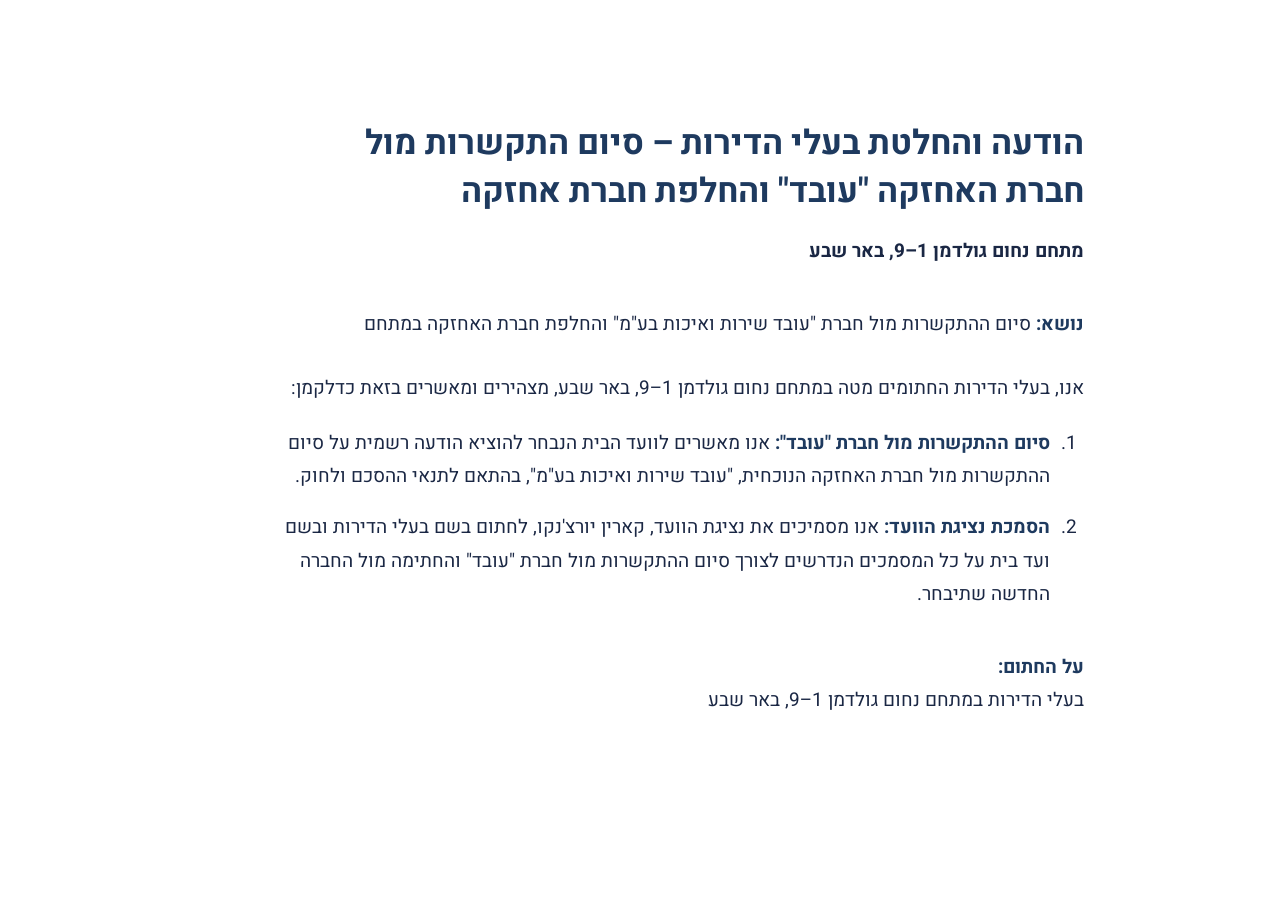
<file: tools/document.html>
<!DOCTYPE html>
<html lang="he" dir="rtl">
  <head>
    <meta charset="utf-8" />
    <title>מסמך — סיום התקשרות מול חברת עובד</title>
    <link
      href="https://fonts.googleapis.com/css2?family=Heebo:wght@400;500;700&display=swap"
      rel="stylesheet"
    />
    <style>
      html,
      body {
        margin: 0;
        background: #ffffff;
      }
      body {
        width: 1192px;
        font-family: "Heebo", "Arial Hebrew", Arial, sans-serif;
        color: #1a2744;
      }
      .page {
        padding: 120px 196px 96px;
      }
      h1 {
        margin: 0 0 20px;
        font-size: 34px;
        line-height: 1.4;
        font-weight: 700;
        color: #1e3a5f;
      }
      .place {
        margin: 0 0 40px;
        font-size: 19px;
        font-weight: 700;
      }
      p {
        margin: 0 0 22px;
        font-size: 19px;
        line-height: 1.75;
      }
      .subject {
        margin-bottom: 30px;
      }
      ol {
        margin: 0 0 40px;
        padding: 0 28px 0 0;
      }
      li {
        margin: 0 0 18px;
        padding-right: 6px;
        font-size: 19px;
        line-height: 1.75;
      }
      strong {
        font-weight: 700;
        color: #1e3a5f;
      }
      .signed {
        margin: 0;
      }
    </style>
  </head>
  <body>
    <div class="page">
      <h1>הודעה והחלטת בעלי הדירות – סיום התקשרות מול חברת האחזקה "עובד" והחלפת חברת אחזקה</h1>
      <p class="place">מתחם נחום גולדמן 1–9, באר שבע</p>

      <p class="subject">
        <strong>נושא:</strong> סיום ההתקשרות מול חברת "עובד שירות ואיכות בע"מ" והחלפת חברת האחזקה במתחם
      </p>

      <p>
        אנו, בעלי הדירות החתומים מטה במתחם נחום גולדמן 1–9, באר שבע, מצהירים ומאשרים בזאת
        כדלקמן:
      </p>

      <ol>
        <li>
          <strong>סיום ההתקשרות מול חברת "עובד":</strong> אנו מאשרים לוועד הבית הנבחר להוציא
          הודעה רשמית על סיום ההתקשרות מול חברת האחזקה הנוכחית, "עובד שירות ואיכות בע"מ",
          בהתאם לתנאי ההסכם ולחוק.
        </li>
        <li>
          <strong>הסמכת נציגת הוועד:</strong> אנו מסמיכים את נציגת הוועד, קארין יורצ'נקו, לחתום
          בשם בעלי הדירות ובשם ועד בית על כל המסמכים הנדרשים לצורך סיום ההתקשרות מול חברת
          "עובד" והחתימה מול החברה החדשה שתיבחר.
        </li>
      </ol>

      <p class="signed"><strong>על החתום:</strong></p>
      <p class="signed">בעלי הדירות במתחם נחום גולדמן 1–9, באר שבע</p>
    </div>
  </body>
</html>
</file>
